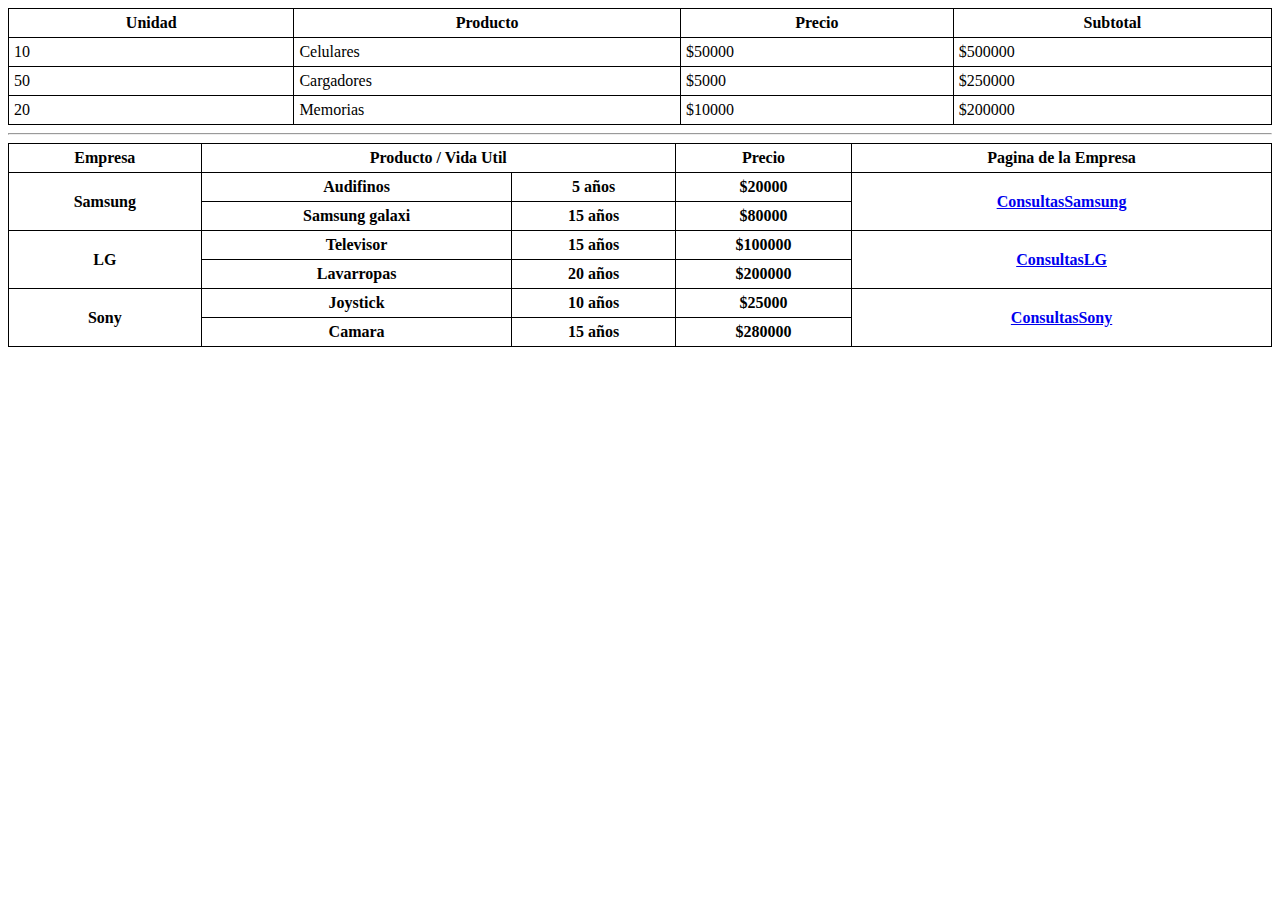
<file: U02P02/index.html>
<!DOCTYPE html>
<html lang="en">
<head>
    <style>
        table,
        td,
        th 
        {
            border: 1px solid black;
            border-collapse: collapse;
            padding: 5px;
        }
        table 
        {
            width: 100%;
        }
    </style>

    <meta charset="UTF-8">
    <meta http-equiv="X-UA-Compatible" content="IE=edge">
    <meta name="viewport" content="width=device-width, initial-scale=1.0">
    <title>Document</title>
</head>
<body>
    <table>
        <tr>
            <th>Unidad</th>
            <th>Producto</th>
            <th>Precio</th>
            <th>Subtotal</th>
        </tr>
        <tr>
            <td>10</td>
            <td>Celulares</td>
            <td>$50000</td>
            <td>$500000</td>
        </tr>
        <tr>
            <td>50</td>
            <td>Cargadores</td>
            <td>$5000</td>
            <td>$250000</td>
        </tr>
        <tr>
            <td>20</td>
            <td>Memorias</td>
            <td>$10000</td>
            <td>$200000</td>
        </tr>
    </table>
    <hr>
    <table>
        <thead>
            <tr>
                <th>Empresa</th>
                <th colspan="2">Producto / Vida Util</th>
                <th>Precio</th>
                <th>Pagina de la Empresa</th>
            </tr>
        </thead>
        <tbody>
            <tr>
                <th rowspan="2">Samsung</th>
                <th>Audifinos</th>
                <th>5 años</th>
                <th>$20000</th>
                <th rowspan="2"><a href="http://google.com" target="_blanck">ConsultasSamsung</a></th>
            </tr>
            <tr>
                <th>Samsung galaxi</th>
                <th>15 años</th>
                <th>$80000</th>
            </tr>
            <tr>
                <th rowspan="2">LG</th>
                <th>Televisor</th>
                <th>15 años</th>
                <th>$100000</th>
                <th rowspan="2"><a href="http://google.com" target="_blanck">ConsultasLG</a></th>
            </tr>
            <tr>
                <th>Lavarropas</th>
                <th>20 años</th>
                <th>$200000</th>
            </tr>
            <tr>
                <th rowspan="2">Sony</th>
                <th>Joystick</th>
                <th>10 años</th>
                <th>$25000</th>
                <th rowspan="2"><a href="http://google.com" target="_blanck">ConsultasSony</a></th>
            </tr>
            <th>Camara</th>
            <th>15 años</th>
            <th>$280000</th>
        </tbody>
    </table>
</body>
</html>
</file>
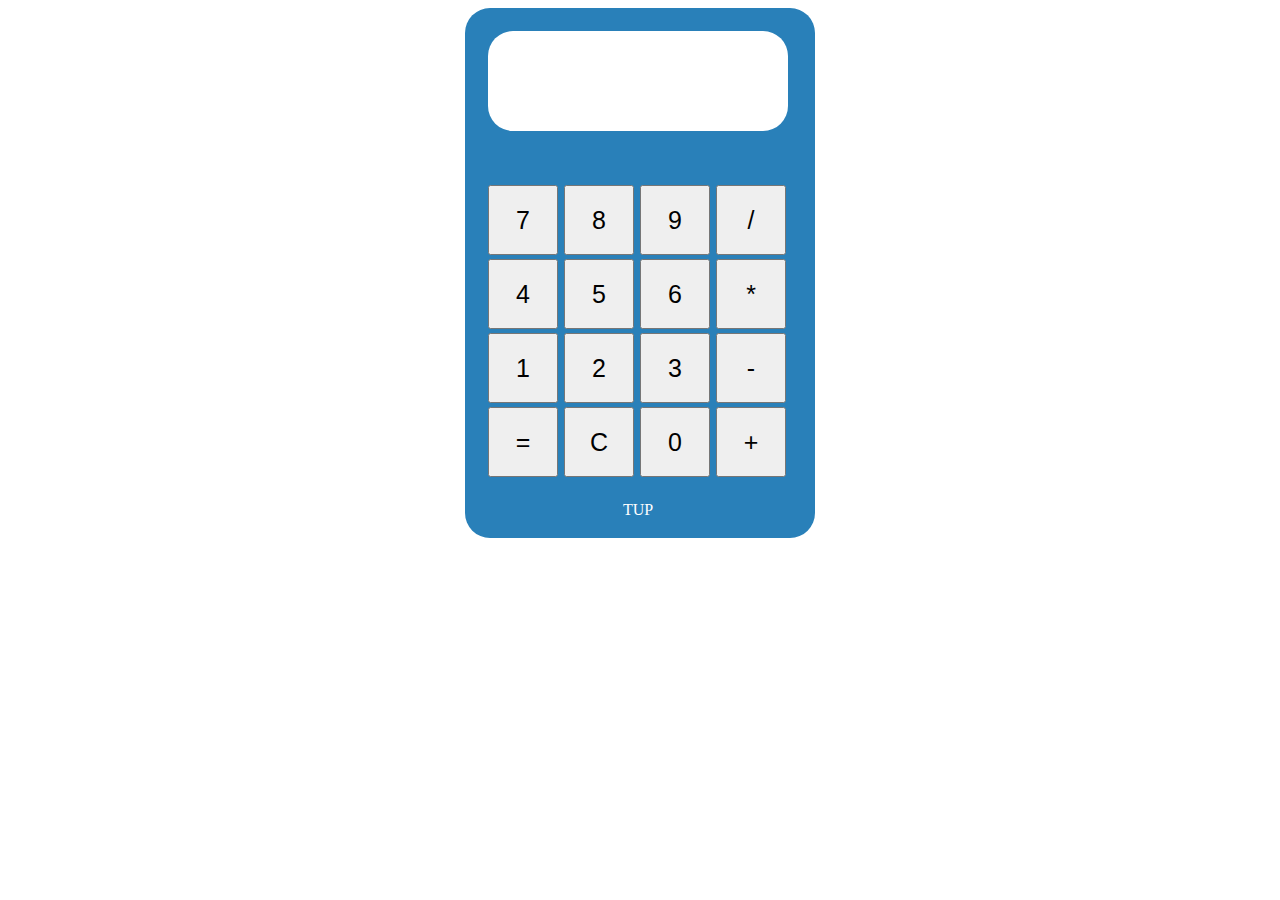
<file: U04P01/index.html>
<!DOCTYPE html>
<html>
<head>
    <meta charset="UTF-8">
    <title>Calculadora con JavaScript</title>
    <script src="funcionalidad.js"></script>
    <link rel="stylesheet" href="index.css">
</head>
<body onload="init();">
    <table class="calculadora">
        <tr>
            <td colspan="4"><span id="resultado"></span></td>
        </tr>
        <tr>
            <td><button id="siete">7</button></td>
            <td><button id="ocho">8</button></td>
            <td><button id="nueve">9</button></td>
            <td><button id="division">/</button></td>
        </tr>
        <tr>
            <td><button id="cuatro">4</button></td>
            <td><button id="cinco">5</button></td>
            <td><button id="seis">6</button></td>
            <td><button id="multiplicacion">*</button></td>
        </tr>
        <tr>
            <td><button id="uno">1</button></td>
            <td><button id="dos">2</button></td>
            <td><button id="tres">3</button></td>
            <td><button id="resta">-</button></td>
        </tr>
        <tr>
            <td><button id="igual">=</button></td>
            <td><button id="reset">C</button></td>
            <td><button id="cero">0</button></td>
            <td><button id="suma">+</button></td>
        </tr>
        <tr>
            <td colspan="4"><span id="creditos">TUP</span></td>
        </tr>
    </table>
</body>
</html>
</file>
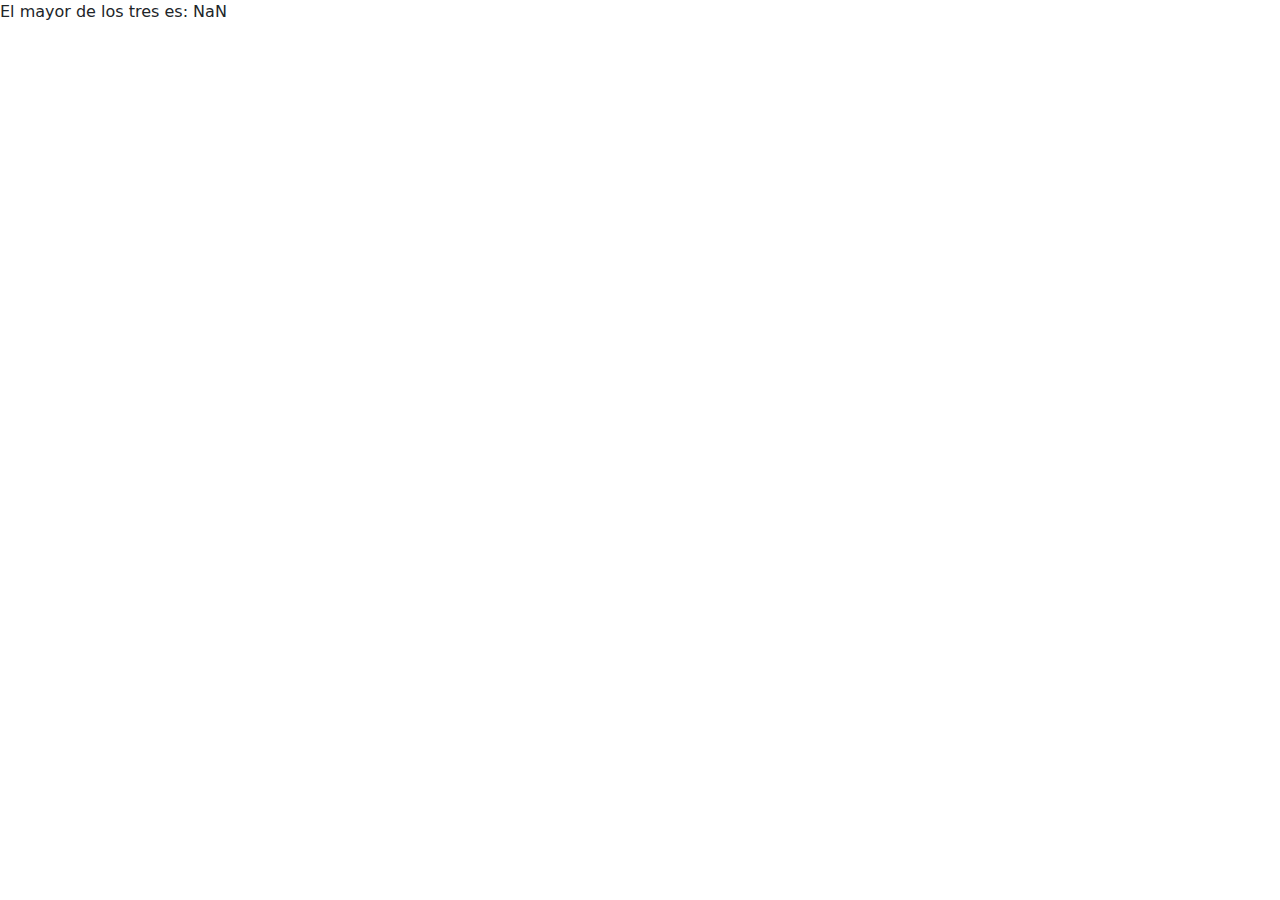
<file: U04P02/1/index.html>
<!DOCTYPE html>
<html lang="en">
<head>
    <meta charset="UTF-8">
    <meta http-equiv="X-UA-Compatible" content="IE=edge">
    <meta name="viewport" content="width=device-width, initial-scale=1.0">
    <title>Ejercicio 2</title>
    <script src="javascript.js"></script>
    <link href="https://cdn.jsdelivr.net/npm/bootstrap@5.1.3/dist/css/bootstrap.min.css" rel="stylesheet">
    <script src="https://cdn.jsdelivr.net/npm/bootstrap@5.1.3/dist/js/bootstrap.bundle.min.js"></script>

</head>
<body>

</body>
</html>
</file>
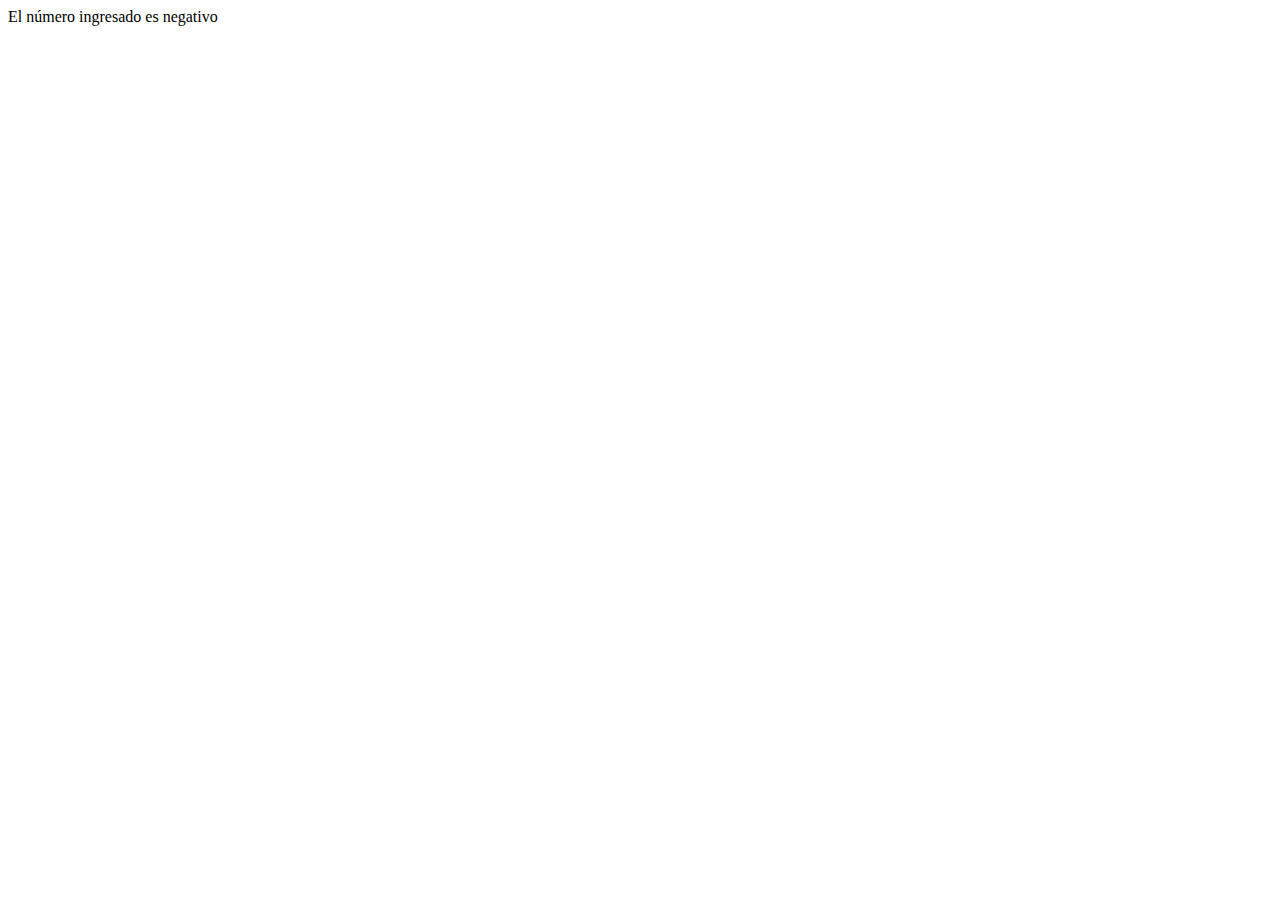
<file: U04P02/2/index.html>
<!DOCTYPE html>
<html lang="en">
<head>
    <meta charset="UTF-8">
    <meta http-equiv="X-UA-Compatible" content="IE=edge">
    <meta name="viewport" content="width=device-width, initial-scale=1.0">
    <title>Document</title>
    <script src="javascript.js"></script>
</head>
<body>
    
</body>
</html>
</file>
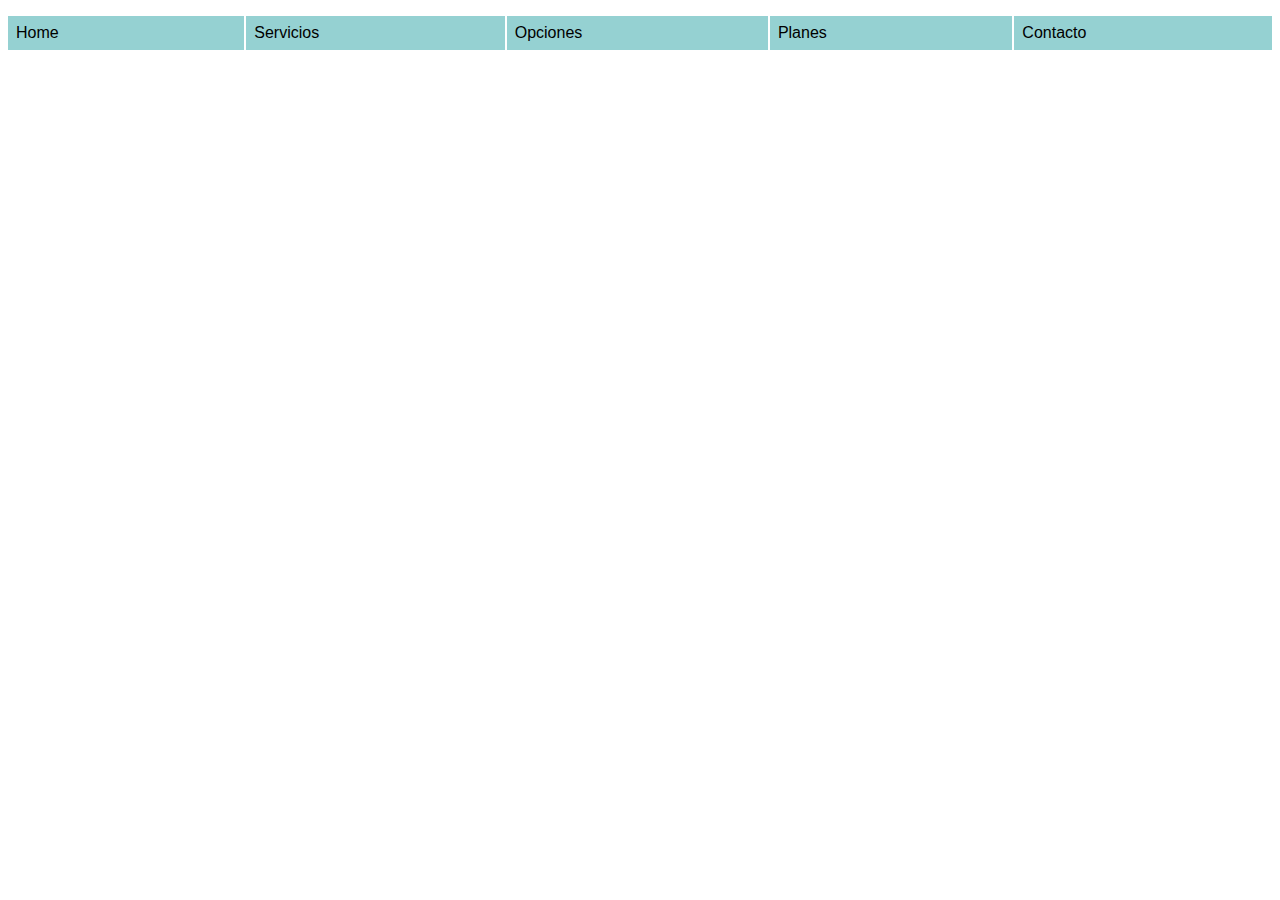
<file: Practica_Flex/Practica_Flex_1.html>
<!doctype html>
<html>
<head>
    <meta charset="utf-8">
    <title>Ejercicio numero 1 de uso del flexbox</title>
    <style>
        ul{
            display:flex;
            justify-content: space-between;
            gap: 2px;
            padding:0;
            list-style: none;
        }  
        ul li{
            background: rgba(123,198,199,0.8);
            flex-grow: 1;
        }
        ul a, ul a:link{
            font-family: sans-serif;
            text-decoration: none;
            color: black;
            padding: 8px;
            display:block;
            width:100%;
        }
    </style>
</head>
<body>
  <ul>
    <li><a href="#">Home</a></li>
    <li><a href="#">Servicios</a></li>
    <li><a href="#">Opciones</a></li>
    <li><a href="#">Planes</a></li>
    <li><a href="#">Contacto</a></li>
  </ul>
</body>
</html>
</file>
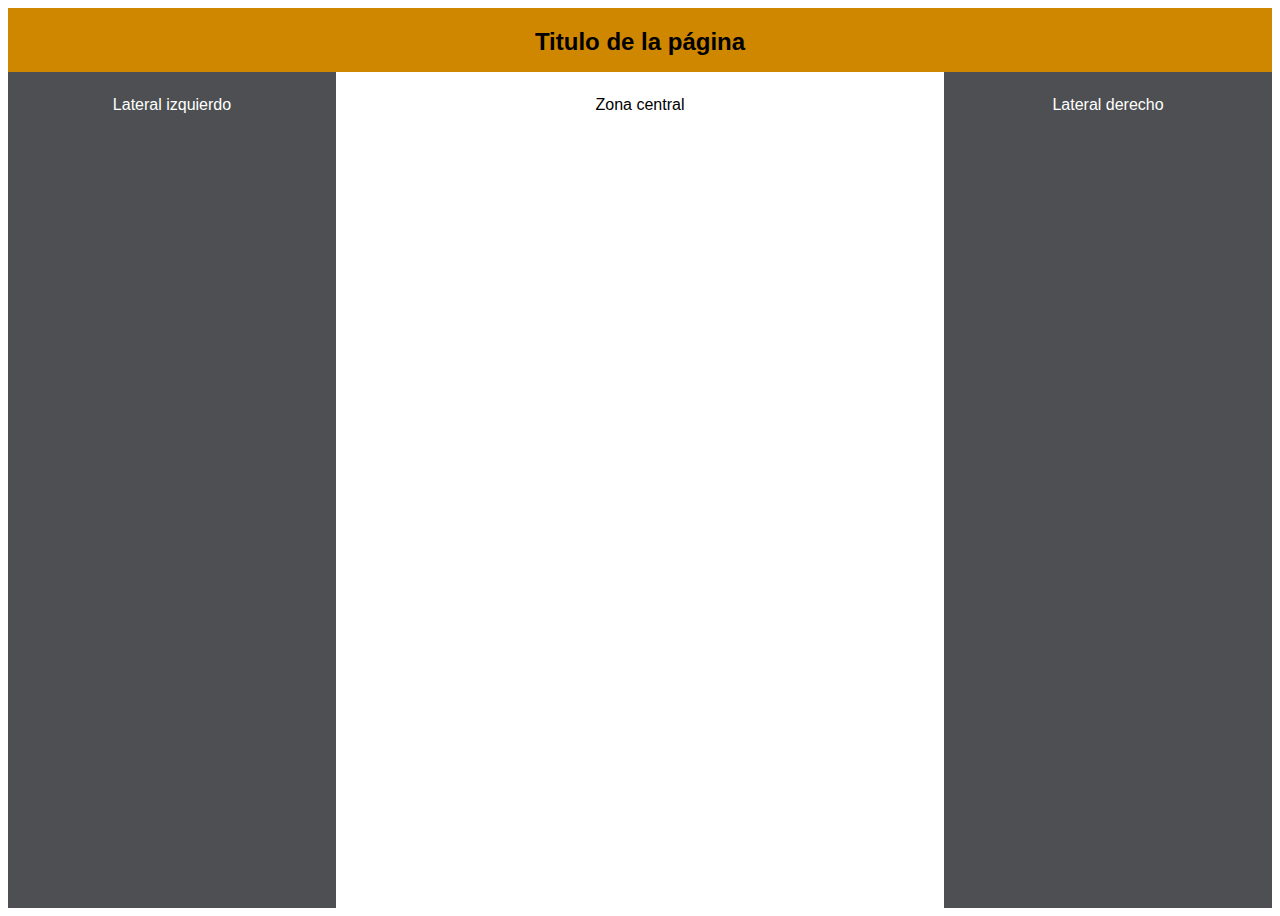
<file: Practica_Flex/Practica_Flex_10.html>
<!doctype html>
<html>
<head>
<meta charset="utf-8">
<title>Card sets</title>
<style>
  body{
    font-family: sans-serif;
    flex-direction: column;
    display:flex;
    height: 100vmin;
  }
  .cabecera{
    text-align: center;
    font-size: 24px;
    font-weight: bold;
    padding: 20px;
    background: #D08700;
    height: 24px;
  }
  div{
    text-align: center;
  }
  .cuerpo{
    display: flex;
    height: 100%;
  }
  .sidebar{
    flex: 1 1 0;
    background: #4D4F52;
    color: white;
    padding: 24px;
  }
  .centro{
    flex: 2 1 0;
    padding: 24px;
  }

</style>
</head>
<body>
  <div class="cabecera">Titulo de la página</div>
  <div class="cuerpo">
    <div class="sidebar">Lateral izquierdo</div>
    <div class="centro">Zona central</div>
    <div class="sidebar">Lateral derecho</div>  
  </div>
</body>
</html>
</file>
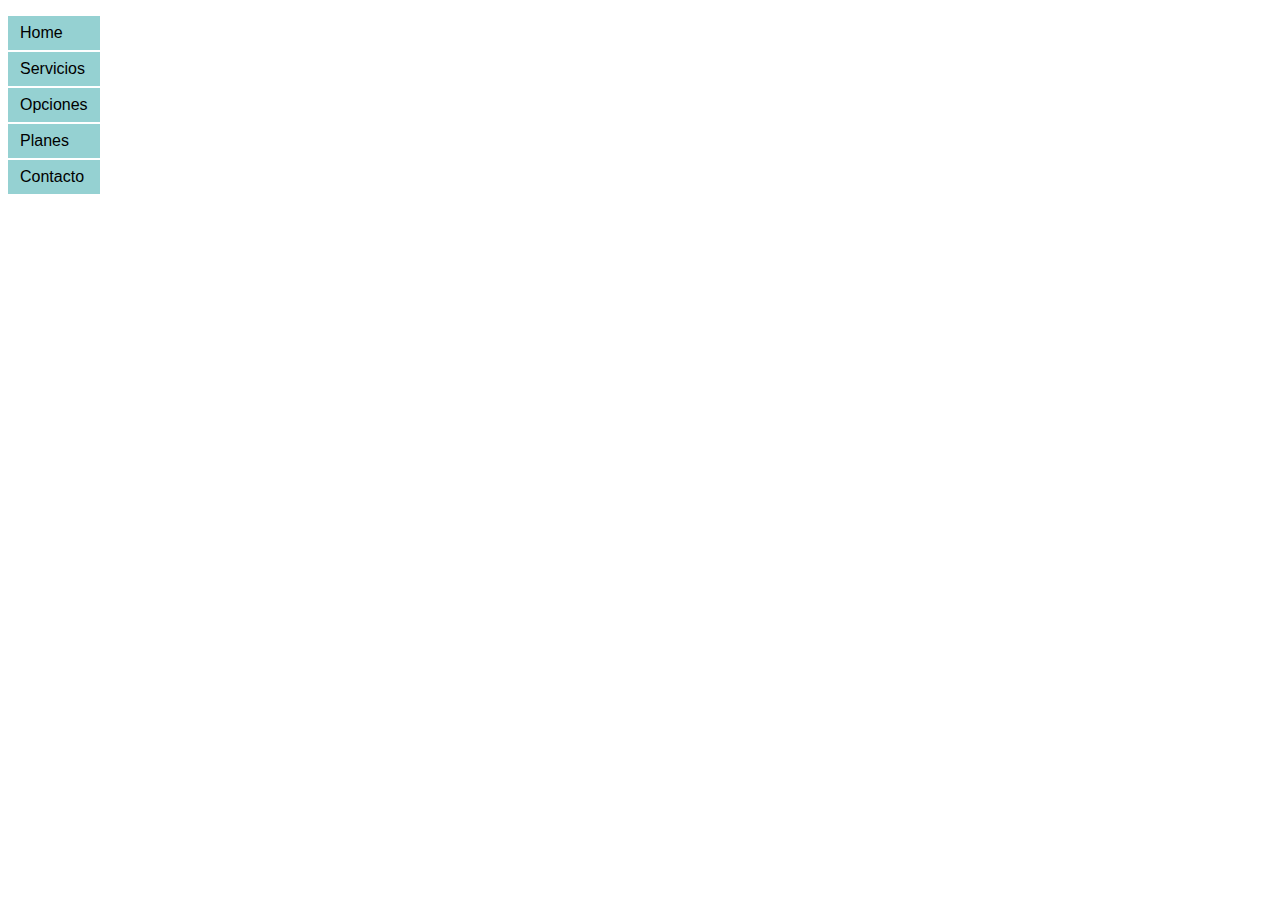
<file: Practica_Flex/Practica_Flex_2.html>
<!doctype html>
<html>
<head>
<meta charset="utf-8">
<title>Ejercicio numero 1 de uso del flexbox</title>
<style>
  ul{
    display:flex;
    flex-direction: column;
    width: max-content;
    justify-content: space-between;
    gap: 2px;
    padding:0;
    list-style: none;
  }  
  ul li{
    background: rgba(123,198,199,0.8);
  }
  ul a, ul a:link{
    font-family: sans-serif;
    text-decoration: none;
    color: black;
    padding: 8px 12px;
    display:block;
    width:100%;
  }
</style>
</head>
<body>
  <ul>
    <li><a href="#">Home</a></li>
    <li><a href="#">Servicios</a></li>
    <li><a href="#">Opciones</a></li>
    <li><a href="#">Planes</a></li>
    <li><a href="#">Contacto</a></li>
  </ul>
</body>
</html>
</file>
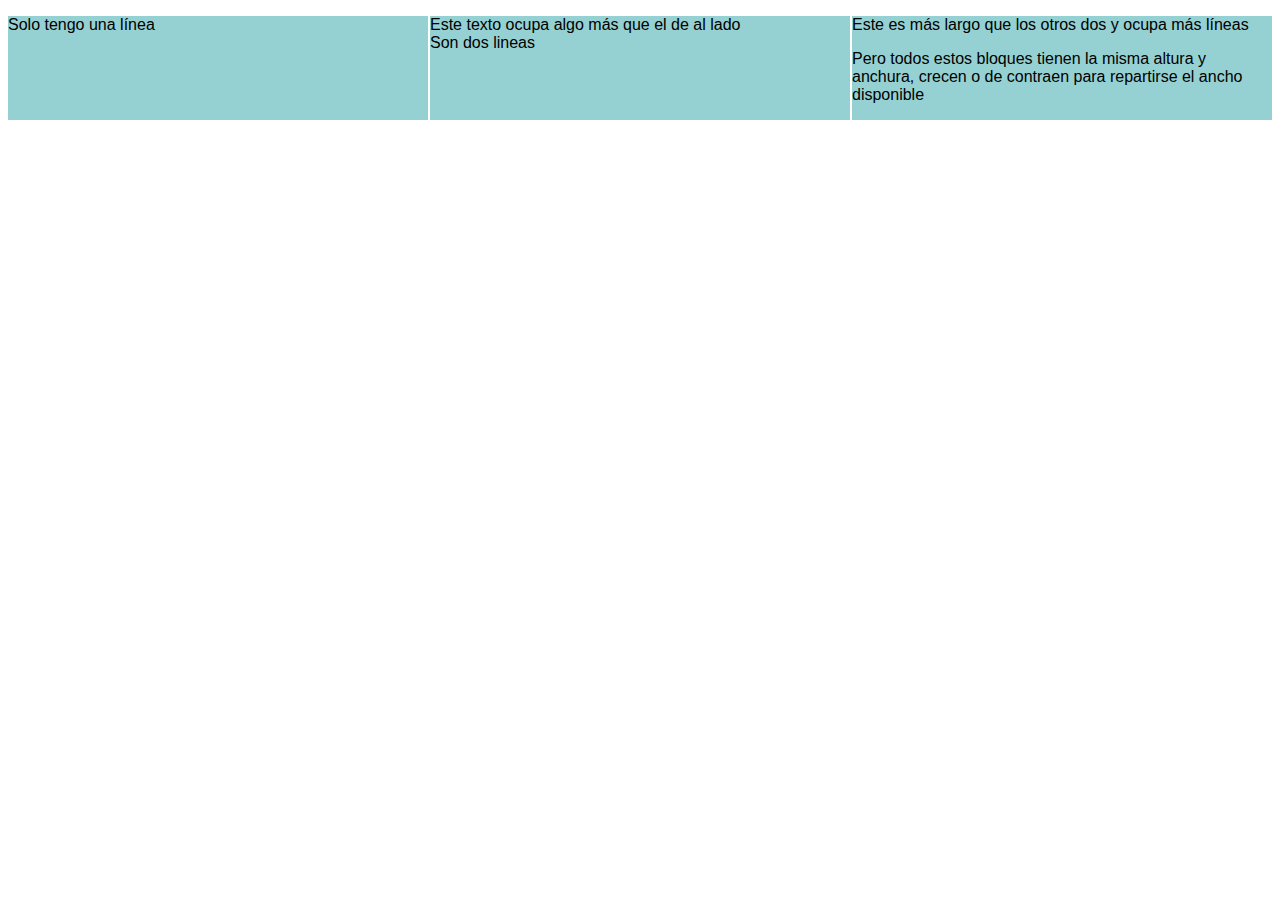
<file: Practica_Flex/Practica_Flex_3.html>
<!doctype html>
<html>
<head>
<meta charset="utf-8">
<title>Bloques paralelos con flex</title>
<style>
  ul{
    display:flex;
    justify-content: space-between;
    gap: 2px;
    padding:0;
    list-style: none;
  }  
  ul li{
    font-family: sans-serif;
    background: rgba(123,198,199,0.8);
    flex: 1 1 0;
  }

</style>
</head>
<body>
  <ul>
    <li>Solo tengo una línea</li>
    <li>Este texto ocupa algo más que el de al lado<br>
    Son dos lineas</li>
    <li>Este es más largo que los otros dos y ocupa más líneas
    <p>Pero todos estos bloques tienen la misma altura y anchura, crecen o de contraen para repartirse el ancho disponible</p></li>
  </ul>
</body>
</html>
</file>
<file: U04P01/index.css>
.calculadora {
    display: block;
    margin: 0 auto;
    padding: 20px;
    background-color: #2980b9;
    width: 350px;
    height: 530px;
    border-radius: 25px;
    }
    .calculadora td button {
    display: block;
    width: 70px;
    height: 70px;
    font-size: 25px;
    }
    #creditos {
    display: block;
    padding-top: 20px;
    color: #fff;
    text-align: center;
    width: 300px;
    }
    #resultado {
    display: block;
    text-align: center;
    font-size: 40px;
    margin-bottom: 50px;
    width: 300px;
    height: 100px;
    line-height: 100px;
    background-color: #fff;
    border-radius: 25px;
    overflow-y: auto;
    }
</file>
